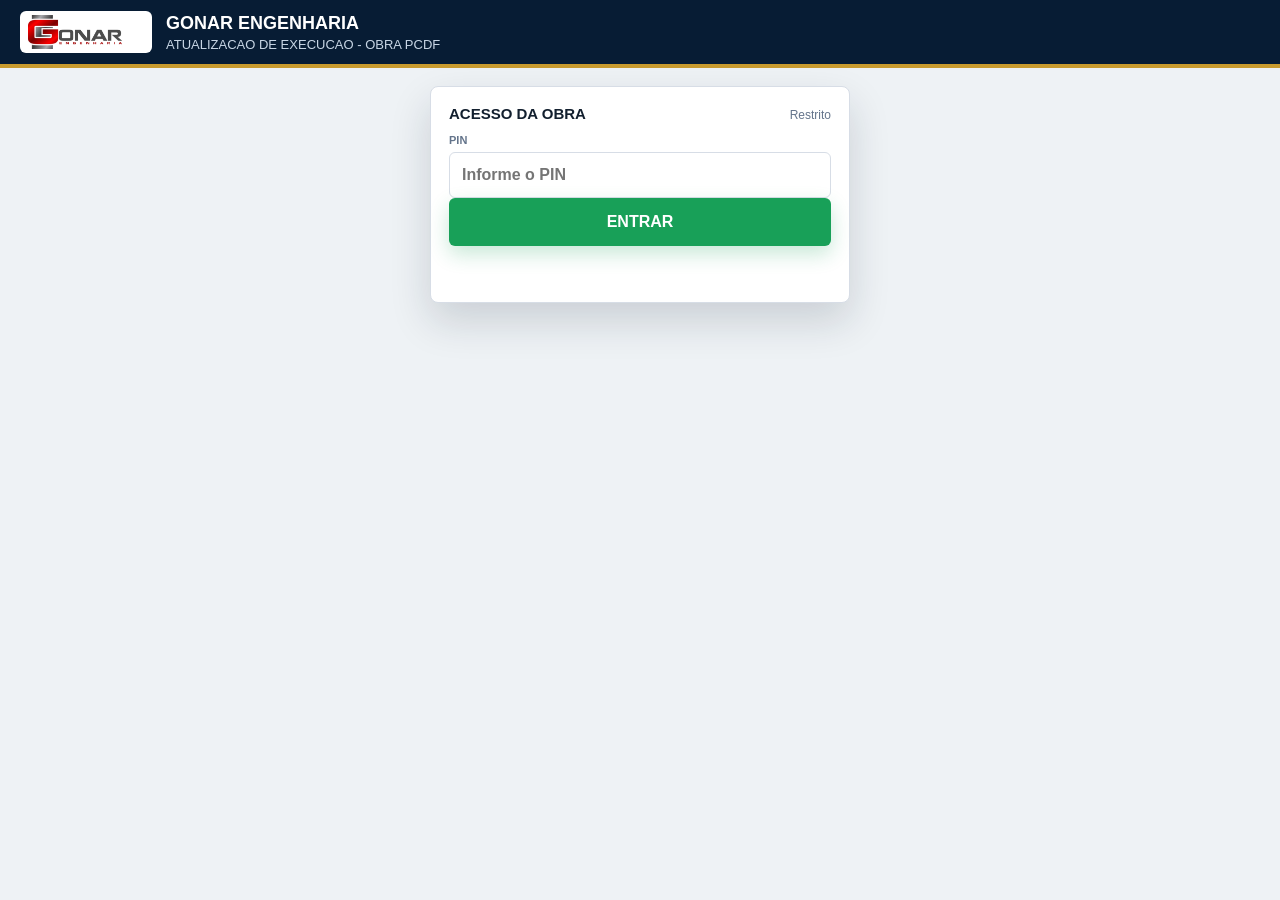
<file: execucao.html>
<!doctype html>
<html lang="pt-BR">
<head>
  <meta charset="utf-8">
  <meta name="viewport" content="width=device-width, initial-scale=1">
  <title>Execucao de Estacas | PCDF</title>
  <link rel="stylesheet" href="style.css">
</head>
<body class="execucao-page exec-locked">
  <header class="topbar">
    <div class="brand">
      <img class="brand-logo" src="assets/logo.jpg" alt="Logo Gonar Engenharia">
      <div>
        <strong>GONAR ENGENHARIA</strong>
        <span>Atualizacao de execucao - Obra PCDF</span>
      </div>
    </div>
  </header>

  <main class="exec-shell">
    <section class="exec-card exec-lock" id="lockPanel">
      <div class="section-heading">
        <h1>Acesso da obra</h1>
        <span>Restrito</span>
      </div>
      <label class="exec-field">
        <span>PIN</span>
        <input id="pinInput" type="password" inputmode="text" autocomplete="off" placeholder="Informe o PIN">
      </label>
      <button class="primary-action" id="btnEntrar" type="button">Entrar</button>
      <div class="message" id="lockMsg"></div>
    </section>

    <section class="exec-card exec-form-panel hidden" id="execPanel">
      <div class="section-heading">
        <h1>Atualizar estaca</h1>
        <span id="syncStatus">Online</span>
      </div>

      <div class="exec-grid">
        <label class="exec-field">
          <span>Edificacao</span>
          <select id="selEstrutura"></select>
        </label>

        <label class="exec-field">
          <span>Estaca</span>
          <select id="selEstaca"></select>
        </label>
      </div>

      <button class="secondary-action exec-map-toggle" id="btnToggleMapa" type="button">Selecionar no mapa</button>

      <div class="exec-map-card hidden" id="execMapCard">
        <div class="section-heading">
          <h2>Selecionar no mapa</h2>
          <span>Toque na estaca</span>
        </div>
        <div class="exec-map-toolbar">
          <button class="secondary-action" id="btnMenos" type="button">-</button>
          <button class="secondary-action" id="btnMais" type="button">+</button>
          <button class="secondary-action" id="btnReset" type="button">100%</button>
        </div>
        <div class="viewport exec-viewport" id="viewport">
          <div class="mapa" id="mapa">
            <img id="planta" alt="Mapa de estacas PCDF">
            <div id="markers"></div>
          </div>
        </div>
      </div>

      <div class="exec-selected">
        <div>
          <span>Selecionada</span>
          <strong id="execEstaca">-</strong>
        </div>
        <div>
          <span>Bloco</span>
          <strong id="execBloco">-</strong>
        </div>
        <div>
          <span>Diametro</span>
          <strong id="execDiametro">-</strong>
        </div>
        <div>
          <span>Status atual</span>
          <strong id="execStatusAtual">-</strong>
        </div>
      </div>

      <div class="exec-actions">
        <button class="secondary-action" id="btnFuradaHoje" type="button">Furada hoje</button>
        <button class="secondary-action" id="btnConcretadaHoje" type="button">Concretada hoje</button>
      </div>

      <div class="exec-grid">
        <label class="exec-field">
          <span>Status</span>
          <select id="statusInput">
            <option value="Pendente">Pendente</option>
            <option value="Furada">Furada</option>
            <option value="Concretada">Concretada</option>
          </select>
        </label>

        <label class="exec-field">
          <span>Volume utilizado (m3)</span>
          <input id="volumeInput" type="number" min="0" step="0.01" inputmode="decimal">
        </label>

        <label class="exec-field">
          <span>Data furacao</span>
          <input id="furacaoInput" type="date">
        </label>

        <label class="exec-field">
          <span>Data concretagem</span>
          <input id="concretagemInput" type="date">
        </label>
      </div>

      <label class="exec-field">
        <span>Observacoes</span>
        <textarea id="obsInput" rows="4"></textarea>
      </label>

      <div class="exec-actions">
        <button class="secondary-action" id="btnRecarregar" type="button">Recarregar</button>
        <button class="primary-action save-action" id="btnSalvar" type="button">Salvar execucao</button>
      </div>

      <div class="message" id="msg"></div>
    </section>
  </main>

  <script src="config.js?v=20260709-1935"></script>
  <script src="execucao-estacas.js?v=20260709-1935"></script>
</body>
</html>
</file>
<file: style.css>
:root {
  --ink: #13202f;
  --muted: #64748b;
  --line: #d7dde6;
  --panel: #ffffff;
  --bg: #eef2f5;
  --navy: #0c2d57;
  --navy-2: #174a7c;
  --steel: #48586a;
  --green: #18a058;
  --yellow: #e5b91e;
  --red: #d83b3b;
  --shadow: 0 18px 40px rgba(19, 32, 47, .16);
}

* { box-sizing: border-box; }

body {
  margin: 0;
  min-width: 320px;
  background: var(--bg);
  color: var(--ink);
  font-family: Arial, Helvetica, sans-serif;
}

button, select {
  font: inherit;
}

a {
  text-decoration: none;
}

.topbar {
  height: 68px;
  display: grid;
  grid-template-columns: 1fr auto;
  align-items: center;
  gap: 16px;
  padding: 0 20px;
  background: #071c34;
  color: #fff;
  border-bottom: 4px solid #c99b2e;
}

.brand {
  display: flex;
  align-items: center;
  gap: 14px;
  min-width: 0;
}

.brand > div {
  display: flex;
  flex-direction: column;
  gap: 3px;
  min-width: 0;
}

.brand-logo {
  width: 132px;
  height: 42px;
  object-fit: contain;
  object-position: left center;
  padding: 4px 8px;
  border-radius: 6px;
  background: #fff;
}

.brand strong {
  font-size: 18px;
  letter-spacing: 0;
}

.brand span {
  color: #c8d6e5;
  font-size: 13px;
  text-transform: uppercase;
}

.tabs {
  display: flex;
  background: rgba(255, 255, 255, .08);
  border: 1px solid rgba(255, 255, 255, .16);
  border-radius: 8px;
  padding: 4px;
}

.tab, .icon-button, .toolbar button, .primary-action, .secondary-action {
  border: 0;
  border-radius: 6px;
  cursor: pointer;
  font-weight: 700;
}

.tab {
  display: inline-flex;
  align-items: center;
  justify-content: center;
  min-width: 96px;
  padding: 9px 12px;
  color: #dbe7f3;
  background: transparent;
}

.tab.active {
  color: #071c34;
  background: #fff;
}

.icon-button {
  padding: 11px 14px;
  color: #fff;
  background: var(--navy-2);
}

.app-shell {
  height: calc(100vh - 68px);
  min-height: 0;
  display: grid;
  grid-template-columns: minmax(0, 1fr) 370px;
}

.map-panel {
  min-width: 0;
  min-height: 0;
  display: flex;
  flex-direction: column;
}

.map-actions {
  min-height: 68px;
  display: flex;
  align-items: center;
  gap: 10px;
  padding: 12px 16px;
  background: var(--panel);
  border-bottom: 1px solid var(--line);
}

.primary-action {
  min-height: 44px;
  padding: 0 22px;
  color: #fff;
  background: var(--green);
  text-transform: uppercase;
  box-shadow: 0 8px 20px rgba(24, 160, 88, .24);
}

.primary-action.active {
  background: #ba6a12;
}

.secondary-action {
  min-height: 42px;
  padding: 0 16px;
  color: var(--navy);
  background: #e8eef5;
  border: 1px solid var(--line);
}

.toolbar {
  display: flex;
  gap: 6px;
  margin-left: auto;
}

.toolbar button {
  width: 44px;
  height: 40px;
  color: #fff;
  background: var(--steel);
}

.toolbar #btnReset {
  width: 64px;
}

.select-label {
  color: var(--muted);
  font-size: 12px;
  font-weight: 700;
  text-transform: uppercase;
}

#selEstaca,
#selEstrutura {
  width: 170px;
  min-height: 40px;
  padding: 0 10px;
  border: 1px solid var(--line);
  border-radius: 6px;
  background: #fff;
  color: var(--ink);
  font-weight: 700;
}

#selEstrutura {
  width: 150px;
}

.viewport {
  flex: 1;
  min-height: 0;
  overflow: auto;
  position: relative;
  background:
    linear-gradient(90deg, rgba(255,255,255,.04) 1px, transparent 1px),
    linear-gradient(0deg, rgba(255,255,255,.04) 1px, transparent 1px),
    #1b2633;
  background-size: 42px 42px;
}

.mapa {
  position: relative;
  display: inline-block;
  min-width: 1320px;
  min-height: 853px;
  transform-origin: 0 0;
}

#planta {
  display: block;
  width: 1320px;
  height: auto;
  max-width: none;
  background: #202a33;
}

#planta[src=""], #planta:not([src]) {
  display: none;
}

.fallback-plan {
  position: absolute;
  inset: 0;
  min-width: 1320px;
  min-height: 853px;
  border: 2px solid rgba(255,255,255,.38);
  background:
    linear-gradient(90deg, rgba(255,255,255,.08) 1px, transparent 1px),
    linear-gradient(0deg, rgba(255,255,255,.08) 1px, transparent 1px),
    #283443;
  background-size: 80px 80px;
  box-shadow: inset 0 0 0 8px rgba(255,255,255,.04);
}

.fallback-plan.hidden {
  display: none;
}

.plan-title {
  position: absolute;
  top: 30px;
  left: 34px;
  color: rgba(255,255,255,.72);
  font-size: 28px;
  font-weight: 700;
  text-transform: uppercase;
}

#markers {
  position: absolute;
  inset: 0;
  pointer-events: none;
}

.marker {
  position: absolute;
  width: 18px;
  height: 18px;
  border: 2px solid #fff;
  border-radius: 50%;
  transform: translate(-50%, -50%);
  box-shadow: 0 0 0 2px rgba(0,0,0,.38), 0 8px 18px rgba(0,0,0,.36);
  cursor: pointer;
  pointer-events: auto;
}

.marker:hover, .marker.selected {
  width: 26px;
  height: 26px;
  z-index: 5;
}

.pendente { background: var(--red); }
.furada { background: var(--yellow); }
.concretada { background: var(--green); }

.side-panel {
  min-width: 0;
  overflow: auto;
  padding: 14px;
  background: var(--panel);
  border-left: 1px solid var(--line);
  box-shadow: var(--shadow);
}

.side-panel section + section {
  margin-top: 14px;
}

.general-summary {
  padding-top: 14px;
  border-top: 1px solid var(--line);
}

.section-heading {
  display: flex;
  align-items: baseline;
  justify-content: space-between;
  gap: 12px;
}

h1, h2 {
  margin: 0;
  color: var(--ink);
  font-size: 15px;
  text-transform: uppercase;
}

.section-heading span {
  color: var(--muted);
  font-size: 12px;
}

.kpis {
  display: grid;
  grid-template-columns: repeat(2, minmax(0, 1fr));
  gap: 8px;
  margin-top: 10px;
}

.kpis div, .detail-card, .chart-card, .metric-grid div, .progress-block {
  border: 1px solid var(--line);
  border-radius: 8px;
  background: #f8fafc;
}

.kpis div {
  padding: 10px;
}

.kpis b {
  display: block;
  color: var(--navy);
  font-size: 24px;
  line-height: 1;
}

.kpis span, .metric-grid span {
  display: block;
  margin-top: 6px;
  color: var(--muted);
  font-size: 11px;
  text-transform: uppercase;
}

.progress-block {
  margin-top: 10px;
  padding: 10px;
}

.progress-line + .progress-line {
  margin-top: 10px;
}

.progress-meta {
  display: flex;
  align-items: baseline;
  justify-content: space-between;
  margin-bottom: 10px;
}

.progress-meta strong {
  color: var(--green);
  font-size: 22px;
}

.progress-track {
  height: 12px;
  overflow: hidden;
  border-radius: 999px;
  background: #dbe3ec;
}

.progress-track i {
  display: block;
  width: 0;
  height: 100%;
  background: linear-gradient(90deg, var(--green), #7abf45);
}

.progress-track i.furacao-fill {
  background: linear-gradient(90deg, var(--yellow), #d18b1f);
}

.legend {
  display: flex;
  flex-wrap: wrap;
  gap: 10px;
  margin-top: 10px;
  color: var(--muted);
  font-size: 12px;
}

.legend span {
  display: inline-flex;
  align-items: center;
  gap: 6px;
}

.dot {
  width: 11px;
  height: 11px;
  border-radius: 50%;
  box-shadow: 0 0 0 1px rgba(0,0,0,.22);
}

.detail, .dashboard, .cadastro-panel {
  margin-top: 16px;
}

.detail-card {
  margin-top: 10px;
  padding: 12px;
  line-height: 1.45;
}

.detail-card.empty {
  color: var(--muted);
}

.detail-card h3 {
  margin: 0 0 10px;
  color: var(--navy);
  font-size: 20px;
}

.status-pill {
  display: inline-flex;
  align-items: center;
  gap: 8px;
  margin-bottom: 12px;
  padding: 8px 10px;
  border-radius: 999px;
  background: #fff;
  border: 1px solid var(--line);
  font-size: 13px;
  font-weight: 700;
}

.detail-grid {
  display: grid;
  grid-template-columns: repeat(2, minmax(0, 1fr));
  gap: 10px;
}

.detail-grid div {
  padding: 10px;
  border-radius: 6px;
  background: #fff;
}

.detail-grid span {
  display: block;
  color: var(--muted);
  font-size: 10px;
  font-weight: 700;
  text-transform: uppercase;
}

.detail-grid b {
  display: block;
  margin-top: 5px;
  font-size: 13px;
}

.obs {
  margin-top: 10px;
  padding: 10px;
  border-radius: 6px;
  background: #fff;
  color: var(--steel);
}

.chart-card {
  margin-top: 10px;
  padding: 12px;
}

.chart-title {
  color: var(--muted);
  font-size: 12px;
  font-weight: 700;
  text-transform: uppercase;
}

.bars {
  display: grid;
  grid-template-columns: repeat(7, 1fr);
  align-items: end;
  gap: 8px;
  height: 104px;
  margin-top: 12px;
}

.bar {
  min-height: 8px;
  border-radius: 6px 6px 0 0;
  background: var(--navy-2);
}

.metric-grid {
  display: grid;
  grid-template-columns: repeat(2, minmax(0, 1fr));
  gap: 10px;
  margin-top: 10px;
}

.metric-grid div {
  padding: 12px;
}

.metric-grid b {
  display: block;
  margin-top: 8px;
  color: var(--navy);
  font-size: 18px;
}

.diameter-summary {
  margin-top: 10px;
  padding: 12px;
  border: 1px solid var(--line);
  border-radius: 8px;
  background: #f8fafc;
}

.diameter-table {
  margin-top: 8px;
  display: grid;
  gap: 6px;
}

.diameter-row {
  display: grid;
  grid-template-columns: 52px 58px 78px 92px;
  gap: 6px;
  align-items: center;
  padding: 8px;
  border: 1px solid var(--line);
  border-radius: 6px;
  background: #fff;
  font-size: 12px;
}

.diameter-head {
  color: var(--muted);
  background: #eef4fb;
  font-size: 10px;
  font-weight: 700;
  text-transform: uppercase;
}

.diameter-row strong {
  color: var(--navy);
}

.diameter-row span,
.diameter-row strong {
  min-width: 0;
  text-align: right;
  white-space: nowrap;
}

.diameter-row span:first-child,
.diameter-row strong:first-child {
  text-align: left;
}

.diameter-row .pct-furada {
  color: #8a6a00;
  font-weight: 700;
}

.diameter-row .pct-concretada {
  color: var(--green);
  font-weight: 700;
}

.diameter-empty {
  padding: 10px;
  color: var(--muted);
  font-size: 12px;
}

.message {
  min-height: 22px;
  margin-top: 16px;
  color: var(--navy-2);
  font-size: 13px;
  font-weight: 700;
}

.home-links {
  min-height: calc(100vh - 68px);
  display: grid;
  grid-template-columns: repeat(2, minmax(260px, 1fr));
  gap: 16px;
  align-content: center;
  padding: 28px;
}

.home-links a {
  min-height: 180px;
  display: flex;
  flex-direction: column;
  justify-content: center;
  gap: 10px;
  padding: 24px;
  border: 1px solid var(--line);
  border-radius: 8px;
  background: #fff;
  color: var(--ink);
  box-shadow: var(--shadow);
}

.home-links strong {
  color: var(--navy);
  font-size: 24px;
}

.home-links span {
  color: var(--muted);
}

.hidden {
  display: none !important;
}

.exec-shell {
  min-height: calc(100vh - 68px);
  display: flex;
  justify-content: center;
  padding: 18px;
  background: var(--bg);
}

.exec-card {
  width: min(760px, 100%);
  align-self: flex-start;
  padding: 18px;
  border: 1px solid var(--line);
  border-radius: 8px;
  background: #fff;
  box-shadow: var(--shadow);
}

.exec-lock {
  width: min(420px, 100%);
}

.execucao-page.exec-locked #execPanel {
  display: none !important;
}

.execucao-page.exec-locked #execMapCard,
.execucao-page.exec-locked #viewport,
.execucao-page.exec-locked #mapa,
.execucao-page.exec-locked #planta,
.execucao-page.exec-locked #markers {
  display: none !important;
}

.exec-grid {
  display: grid;
  grid-template-columns: repeat(2, minmax(0, 1fr));
  gap: 12px;
  margin-top: 14px;
}

.exec-field {
  display: flex;
  flex-direction: column;
  gap: 6px;
  margin-top: 12px;
  color: var(--muted);
  font-size: 11px;
  font-weight: 700;
  text-transform: uppercase;
}

.exec-field input,
.exec-field select,
.exec-field textarea {
  width: 100%;
  min-height: 46px;
  padding: 10px 12px;
  border: 1px solid var(--line);
  border-radius: 6px;
  background: #fff;
  color: var(--ink);
  font-size: 16px;
  font-weight: 700;
  text-transform: none;
}

.exec-field textarea {
  min-height: 96px;
  resize: vertical;
  font-weight: 400;
  line-height: 1.4;
}

.exec-selected {
  display: grid;
  grid-template-columns: repeat(4, minmax(0, 1fr));
  gap: 10px;
  margin-top: 14px;
}

.exec-map-card {
  margin-top: 14px;
  padding: 12px;
  border: 1px solid var(--line);
  border-radius: 8px;
  background: #f8fafc;
}

.exec-map-toggle {
  width: 100%;
  margin-top: 14px;
}

.exec-map-toolbar {
  display: grid;
  grid-template-columns: 1fr 1fr 1.2fr;
  gap: 8px;
  margin-top: 10px;
}

.exec-map-toolbar button {
  min-height: 38px;
  padding: 0 10px;
}

.exec-viewport {
  height: 360px;
  min-height: 360px;
  margin-top: 10px;
  border: 1px solid var(--line);
  border-radius: 8px;
}

.exec-selected div {
  min-width: 0;
  padding: 12px;
  border: 1px solid var(--line);
  border-radius: 8px;
  background: #f8fafc;
}

.exec-selected span {
  display: block;
  color: var(--muted);
  font-size: 10px;
  font-weight: 700;
  text-transform: uppercase;
}

.exec-selected strong {
  display: block;
  margin-top: 6px;
  color: var(--navy);
  font-size: 18px;
  line-height: 1.15;
  overflow-wrap: anywhere;
}

.exec-actions {
  display: grid;
  grid-template-columns: repeat(2, minmax(0, 1fr));
  gap: 10px;
  margin-top: 14px;
}

.exec-actions .primary-action,
.exec-actions .secondary-action,
.exec-lock .primary-action {
  width: 100%;
  min-height: 48px;
}

body:not(.painel-page) .dashboard,
.cadastro-panel {
  display: none;
}

.painel-page .visible-dashboard {
  display: block;
}

.position-panel .detail-card {
  margin-top: 14px;
}

.form-actions.single {
  grid-template-columns: 1fr 1fr;
  margin-top: 12px;
}

.cadastro-form {
  display: grid;
  grid-template-columns: repeat(2, minmax(0, 1fr));
  gap: 12px;
  margin-top: 12px;
  padding: 14px;
  border: 1px solid var(--line);
  border-radius: 8px;
  background: #f8fafc;
}

.cadastro-form label {
  display: flex;
  flex-direction: column;
  gap: 6px;
  color: var(--muted);
  font-size: 11px;
  font-weight: 700;
  text-transform: uppercase;
}

.cadastro-form input,
.cadastro-form select,
.cadastro-form textarea {
  width: 100%;
  min-height: 40px;
  padding: 9px 10px;
  border: 1px solid var(--line);
  border-radius: 6px;
  background: #fff;
  color: var(--ink);
  font-size: 14px;
  font-weight: 700;
  text-transform: none;
}

.cadastro-form textarea {
  min-height: 92px;
  resize: vertical;
  font-weight: 400;
  line-height: 1.4;
}

.cadastro-form input[readonly] {
  color: var(--navy);
  background: #eef4fb;
}

.full-field,
.coord-grid,
.form-actions {
  grid-column: 1 / -1;
}

.coord-grid {
  display: grid;
  grid-template-columns: repeat(2, minmax(0, 1fr));
  gap: 12px;
}

.form-actions {
  display: grid;
  grid-template-columns: 1fr 1fr;
  gap: 10px;
  margin-top: 2px;
}

.save-action {
  box-shadow: none;
}

body.dashboard-mode .map-panel {
  display: none;
}

body.dashboard-mode .app-shell {
  grid-template-columns: minmax(0, 1fr);
}

body.dashboard-mode .side-panel {
  display: grid;
  grid-template-columns: 390px minmax(0, 1fr);
  gap: 22px;
  border-left: 0;
}

body.dashboard-mode .dashboard {
  display: block;
  grid-row: span 2;
  margin-top: 0;
}

body.dashboard-mode .visual-panel.detail,
body.dashboard-mode .cadastro-panel {
  display: none;
}

body.cadastro-mode .app-shell {
  grid-template-columns: minmax(0, 1fr) 430px;
}

body.cadastro-mode .visual-panel,
body.cadastro-mode .dashboard-panel {
  display: none;
}

body.cadastro-mode .cadastro-panel {
  display: block;
  margin-top: 0;
}

@media (max-width: 980px) {
  .topbar {
    height: auto;
    grid-template-columns: 1fr;
    padding: 12px;
  }

  .app-shell {
    height: auto;
    min-height: calc(100vh - 120px);
    grid-template-columns: 1fr;
  }

  .map-actions {
    flex-wrap: wrap;
  }

  .viewport {
    flex: 0 0 auto;
    height: min(62vh, 560px);
    min-height: 420px;
  }

  .toolbar {
    margin-left: 0;
  }

  .side-panel {
    border-left: 0;
    border-top: 1px solid var(--line);
  }

  body.dashboard-mode .side-panel {
    display: block;
  }
}

@media (max-width: 560px) {
  .painel-page .app-shell {
    display: flex;
    flex-direction: column;
  }

  .painel-page .side-panel {
    order: 1;
  }

  .painel-page .map-panel {
    order: 2;
  }

  .topbar {
    padding: 10px;
    border-bottom-width: 3px;
  }

  .brand {
    gap: 10px;
  }

  .brand-logo {
    width: 104px;
    height: 34px;
    padding: 3px 6px;
  }

  .brand strong {
    font-size: 14px;
  }

  .brand span {
    font-size: 10px;
    line-height: 1.25;
  }

  .map-actions {
    display: grid;
    grid-template-columns: 1fr 1fr;
    align-items: end;
    gap: 8px;
    padding: 10px;
  }

  .select-label {
    align-self: end;
    font-size: 10px;
  }

  #selEstrutura,
  #selEstaca {
    width: 100%;
    min-height: 38px;
    font-size: 13px;
  }

  .tabs, .icon-button, .primary-action {
    width: 100%;
  }

  .toolbar {
    grid-column: 1 / -1;
    width: 100%;
  }

  .toolbar button {
    flex: 1;
    height: 38px;
  }

  .viewport {
    flex: 0 0 auto;
    height: 54vh;
    min-height: 340px;
  }

  .side-panel {
    padding: 12px;
  }

  .kpis {
    grid-template-columns: repeat(4, minmax(0, 1fr));
    gap: 6px;
  }

  .kpis div {
    padding: 8px 6px;
  }

  .kpis b {
    font-size: 19px;
  }

  .kpis span {
    font-size: 9px;
  }

  .progress-meta strong {
    font-size: 20px;
  }

  .diameter-row {
    grid-template-columns: 42px 48px 70px 86px;
    gap: 4px;
    padding: 7px 6px;
    font-size: 11px;
  }

  .diameter-head {
    font-size: 9px;
  }

  .detail-grid,
  .metric-grid {
    grid-template-columns: 1fr;
  }

  .bars {
    height: 82px;
  }

  .exec-shell {
    min-height: calc(100vh - 57px);
    padding: 10px;
  }

  .exec-card {
    padding: 12px;
    box-shadow: none;
  }

  .exec-grid,
  .exec-selected,
  .exec-actions {
    grid-template-columns: 1fr;
  }

  .exec-map-card {
    margin-left: -2px;
    margin-right: -2px;
    padding: 10px;
  }

  .exec-viewport {
    height: 340px;
    min-height: 340px;
  }

  .exec-selected {
    gap: 8px;
  }

  .exec-selected div {
    padding: 10px;
  }

  .exec-selected strong {
    font-size: 17px;
  }
}
</file>
